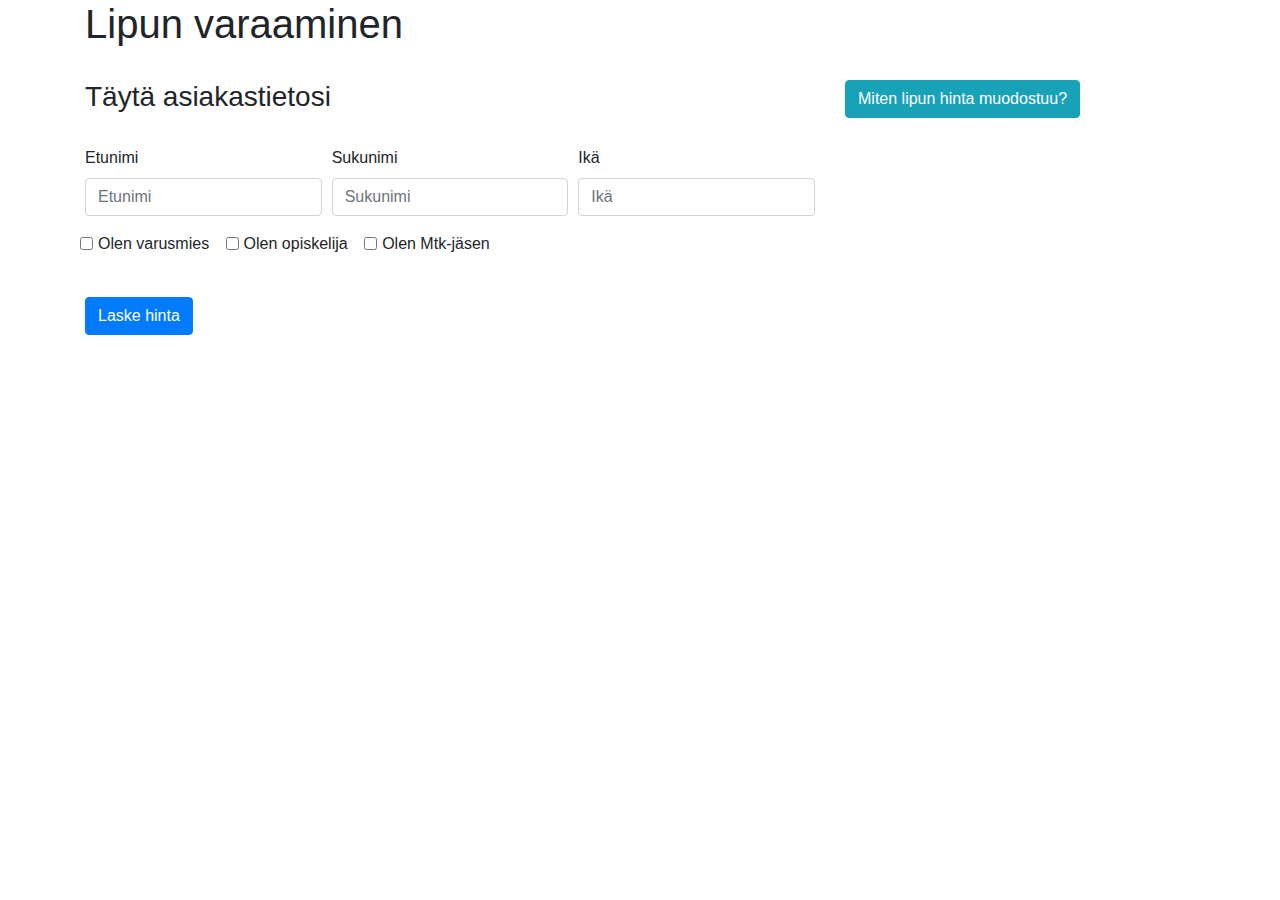
<file: assignment-ui-for-ticket/index.html>
<!DOCTYPE html>
<html lang="en">
<head>
    <meta charset="UTF-8">
    <meta name="viewport"
          content="width=device-width, user-scalable=no, initial-scale=1.0, maximum-scale=1.0, minimum-scale=1.0">
    <meta http-equiv="X-UA-Compatible" content="ie=edge">
    <title>Lipun varaaminen</title>
    <link rel="stylesheet" href="css/styles.css">
    <link rel="stylesheet" href="css/bootstrap.min.css">
    <script src="js/ticket.js"></script>
</head>
<body>

<div class="container">

    <h1>Lipun varaaminen</h1>
    <br>

    <div class="row">
        <div class="col-xl-8">

    <h3>Täytä asiakastietosi</h3>
            <br>

    <form>

        <div class="form-row">
            <div class="col-md-4 mb-3">
                <label>Etunimi</label>
                <input type="text" id="firstName" class="form-control" placeholder="Etunimi" required>
            </div>
            <div class="col-md-4 mb-3">
                <label>Sukunimi</label>
                <input type="text" id="lastName" class="form-control" placeholder="Sukunimi">
            </div>
            <div class="col-md-4 mb-3">
                <label>Ikä</label>
                <input type="number" id="age" class="form-control" placeholder="Ikä" min="0" required>
            </div>

            <div class="form-group">

            <div class="form-check form-check-inline">
                <input type="checkbox" id="isSoldier" class="form-check-input">
                <label class="form-check-label">Olen varusmies</label>
            </div>

            <div class="form-check form-check-inline">
                <input type="checkbox" id="isStudent" class="form-check-input">
                <label class="form-check-label">Olen opiskelija</label>
            </div>

            <div class="form-check form-check-inline">
                <input type="checkbox" id="isMtkMember" class="form-check-input">
                <label class="form-check-label">Olen Mtk-jäsen</label>
            </div>

            </div>
            
        </div>

        <br>
        <input type="button" class="btn btn-primary" value="Laske hinta" onclick="Customer(); calculatePrice()">

    </form>

            <br>
        <h3 id="finalPrice"></h3>

            <br>

        </div>

        <div class="col-xl-4">

            <button onclick="showPrices()" class="btn btn-info">Miten lipun hinta muodostuu?</button>

            <div id="prices">

            <h3>Lipun hinnan muodostuminen</h3>

    <p>Lipun hinta muodostuu seuraavilla ehdoilla:
        Vain yksi alennus myönnetään. Paitsi jos olet sekä opiskelija että Mtk:n jäsen, saat siinä tapauksessa molemmat alennukset.</p>

    <ul id="listOfPrices">

    </ul>
            </div>
        </div>
</div>
</div>

</body>
</html>
</file>
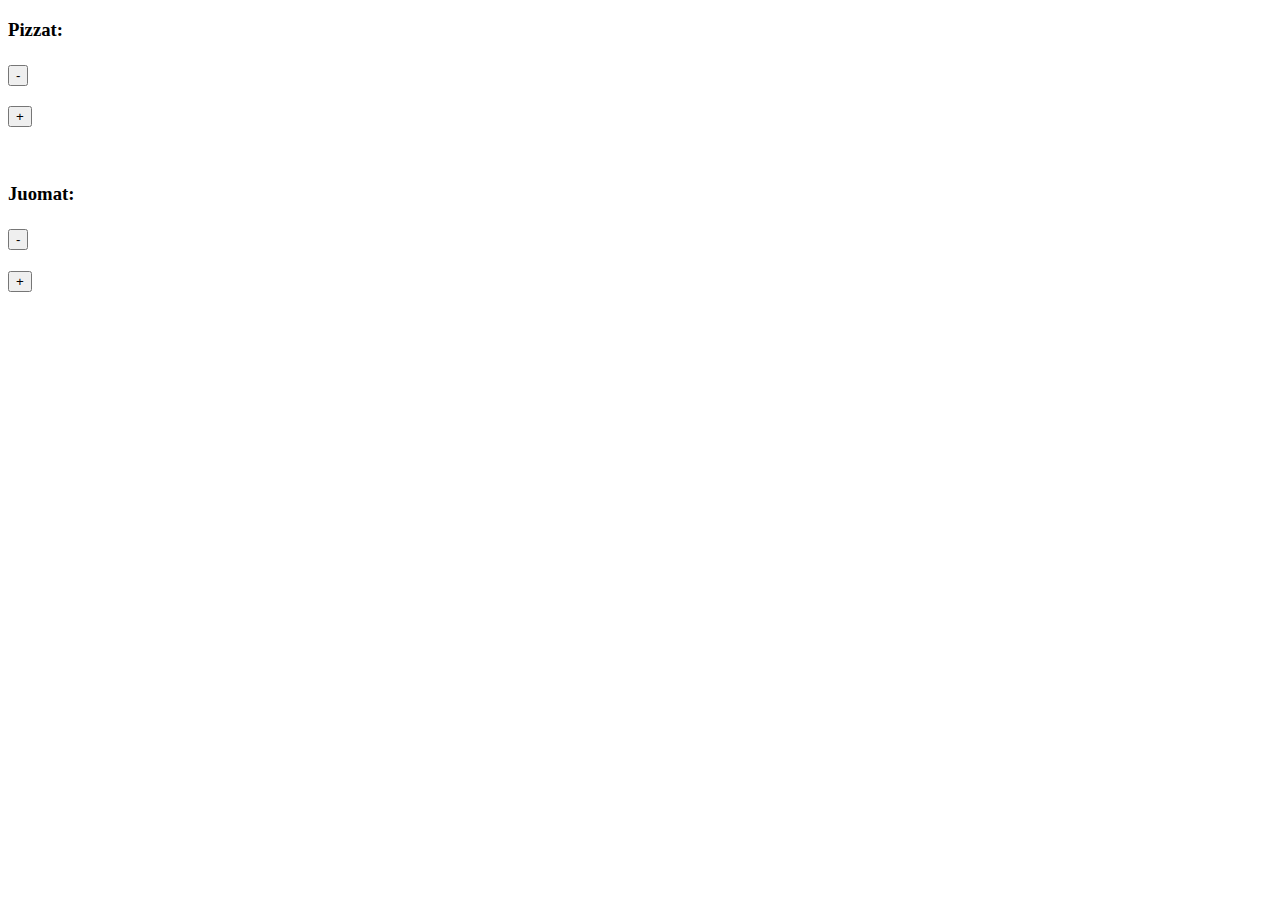
<file: javascript-objects/index.html>
<!doctype html>
<html lang="en">
<head>
    <meta charset="UTF-8">
    <meta name="viewport"
          content="width=device-width, user-scalable=no, initial-scale=1.0, maximum-scale=1.0, minimum-scale=1.0">
    <meta http-equiv="X-UA-Compatible" content="ie=edge">
    <title>JavaScript oliot</title>
    <script src="js/javascript-objects.js"></script>
</head>
<body>

    <h3>
        Pizzat:<br><br>
        <input type="button" name="product1" value="-" onclick="decrease(product1)">
        <p id="pizzas"></p>
        <input type="button" name="product1" value="+" onclick="increase(product1)">
    </h3>

    <br>

    <h3>
        Juomat:<br><br>
        <input type="button" name="product2" value="-" onclick="decrease(product2)">
        <p id="drinks"></p>
        <input type="button" name="product2" value="+" onclick="increase(product2)">
    </h3>

    <br>

    <p id="finalPrice"></p>

</body>
</html>
</file>
<file: assignment-ui-for-ticket/css/styles.css>
#prices{
    display: none;
    margin-top: 50px;
}

#calculatePrice {
    margin-top: 50px;
}
</file>
